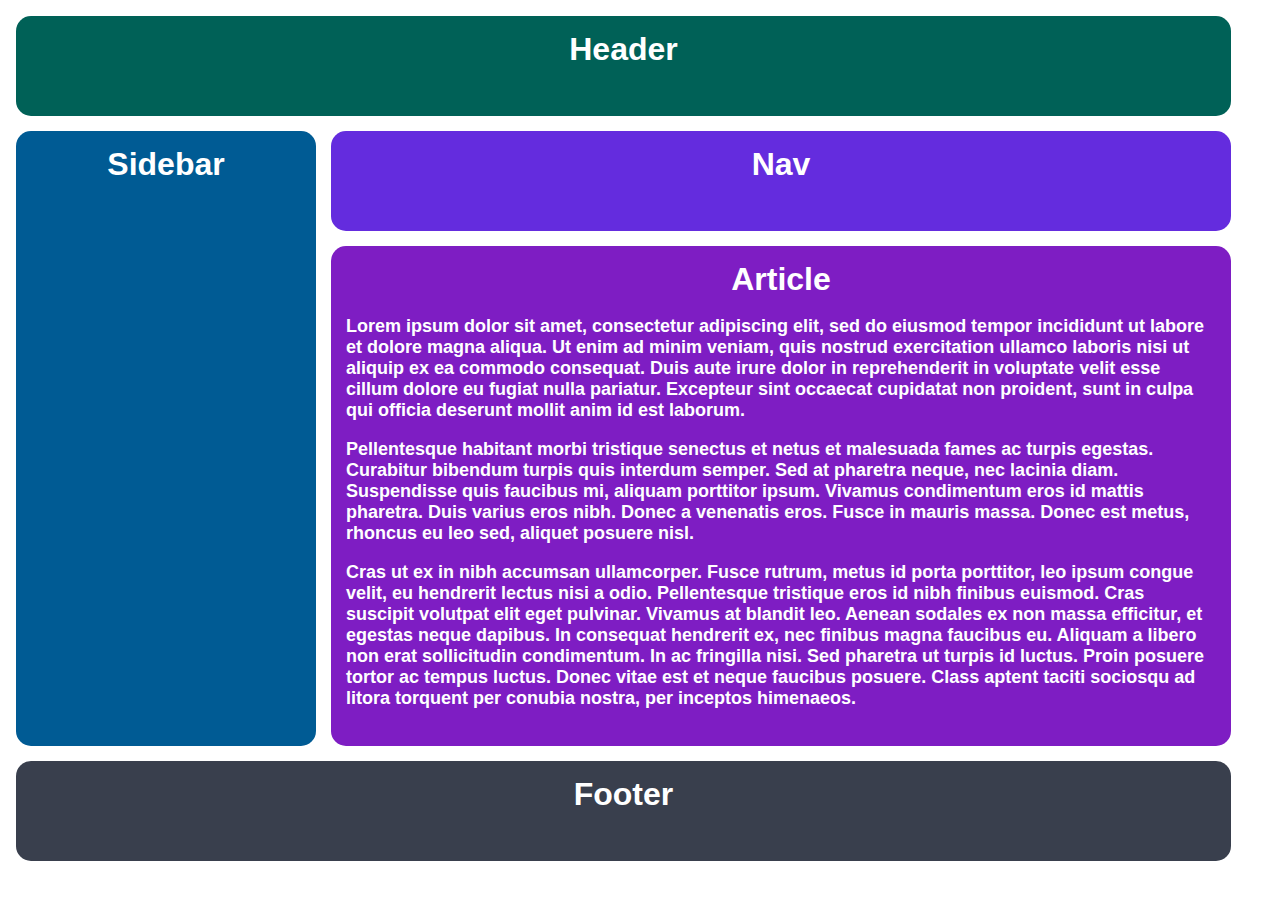
<file: grid/01-grid-layout-1/index.html>
<!DOCTYPE html>
<html lang="en">
  <head>
    <meta charset="UTF-8">
    <meta http-equiv="X-UA-Compatible" content="IE=edge">
    <meta name="viewport" content="width=device-width, initial-scale=1.0">
    <title>The Holy Grail</title>
    <link rel="stylesheet" href="style.css">
  </head>
  <body>
    <div class="container">
      <div class="header">Header</div>
      <div class="sidebar">Sidebar</div>
      <div class="nav">Nav</div>
      <div class="article">Article
        <p>Lorem  ipsum dolor sit amet, consectetur adipiscing elit, sed do eiusmod tempor incididunt ut labore et dolore magna aliqua. Ut enim ad minim veniam, quis nostrud exercitation ullamco laboris nisi ut aliquip ex ea commodo consequat. Duis aute irure dolor in reprehenderit in voluptate velit esse cillum dolore eu fugiat nulla pariatur. Excepteur sint occaecat cupidatat non proident, sunt in culpa qui officia deserunt mollit anim id est laborum.</p>
        <p>Pellentesque habitant morbi tristique senectus et netus et malesuada fames ac turpis egestas. Curabitur bibendum turpis quis interdum semper. Sed at pharetra neque, nec lacinia diam. Suspendisse quis faucibus mi, aliquam porttitor ipsum. Vivamus condimentum eros id mattis pharetra. Duis varius eros nibh. Donec a venenatis eros. Fusce in mauris massa. Donec est metus, rhoncus eu leo sed, aliquet posuere nisl.</p>
        <p>Cras ut ex in nibh accumsan ullamcorper. Fusce rutrum, metus id porta porttitor, leo ipsum congue velit, eu hendrerit lectus nisi a odio. Pellentesque tristique eros id nibh finibus euismod. Cras suscipit volutpat elit eget pulvinar. Vivamus at blandit leo. Aenean sodales ex non massa efficitur, et egestas neque dapibus. In consequat hendrerit ex, nec finibus magna faucibus eu. Aliquam a libero non erat sollicitudin condimentum. In ac fringilla nisi. Sed pharetra ut turpis id luctus. Proin posuere tortor ac tempus luctus. Donec vitae est et neque faucibus posuere. Class aptent taciti sociosqu ad litora torquent per conubia nostra, per inceptos himenaeos.</p>
      </div>
      <div class="footer">Footer</div>
    </div>
  </body>
</html>
</file>
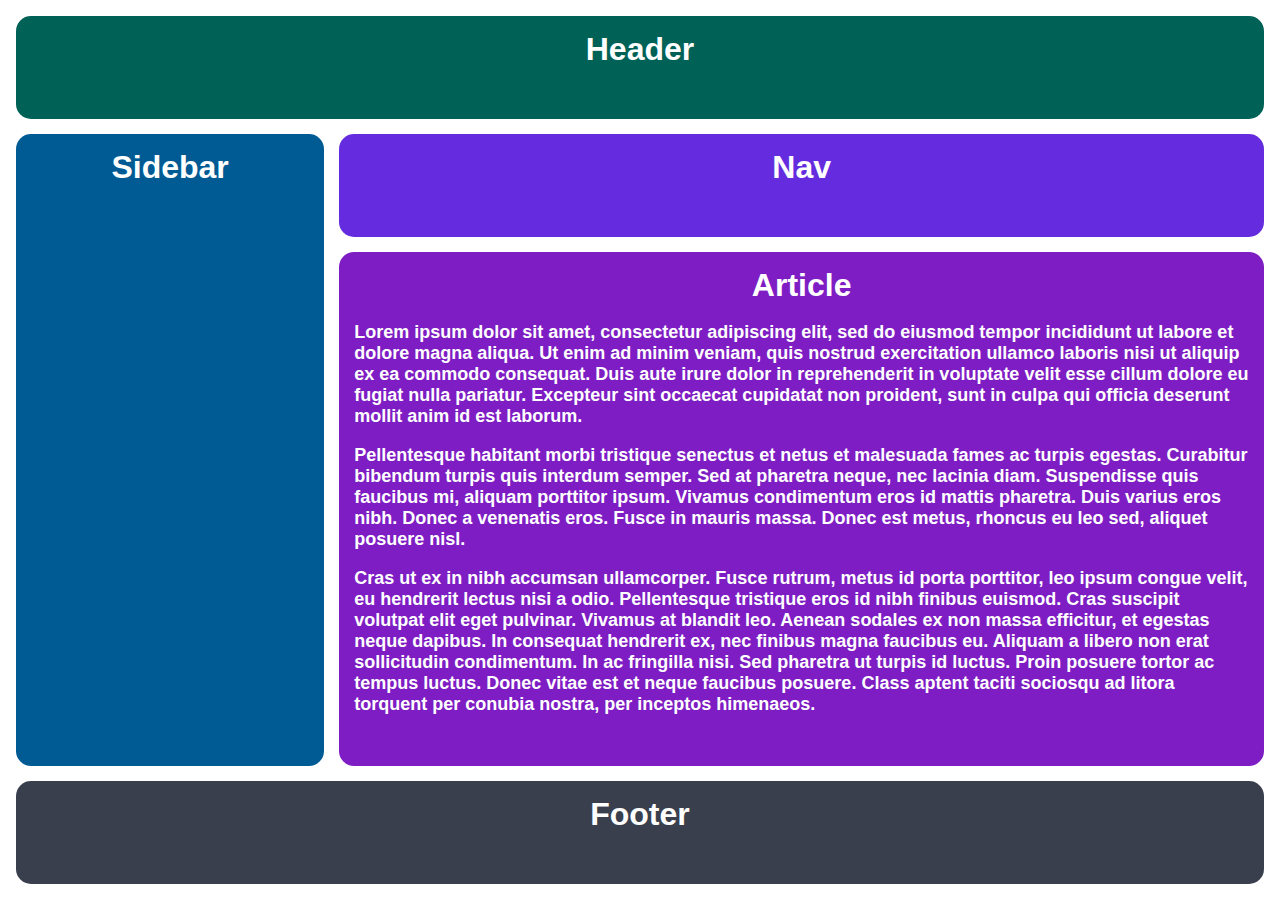
<file: grid/02-grid-layout-2/index.html>
<!DOCTYPE html>
<html lang="en">
  <head>
    <meta charset="UTF-8">
    <meta http-equiv="X-UA-Compatible" content="IE=edge">
    <meta name="viewport" content="width=device-width, initial-scale=1.0">
    <title>Responsive Holy Grail</title>
    <link rel="stylesheet" href="style.css">
  </head>
  <body>
    <div class="container">
      <div class="header">Header</div>
      <div class="sidebar">Sidebar</div>
      <div class="nav">Nav</div>
      <div class="article">Article
        <p>Lorem  ipsum dolor sit amet, consectetur adipiscing elit, sed do eiusmod tempor incididunt ut labore et dolore magna aliqua. Ut enim ad minim veniam, quis nostrud exercitation ullamco laboris nisi ut aliquip ex ea commodo consequat. Duis aute irure dolor in reprehenderit in voluptate velit esse cillum dolore eu fugiat nulla pariatur. Excepteur sint occaecat cupidatat non proident, sunt in culpa qui officia deserunt mollit anim id est laborum.</p>
        <p>Pellentesque habitant morbi tristique senectus et netus et malesuada fames ac turpis egestas. Curabitur bibendum turpis quis interdum semper. Sed at pharetra neque, nec lacinia diam. Suspendisse quis faucibus mi, aliquam porttitor ipsum. Vivamus condimentum eros id mattis pharetra. Duis varius eros nibh. Donec a venenatis eros. Fusce in mauris massa. Donec est metus, rhoncus eu leo sed, aliquet posuere nisl.</p>
        <p>Cras ut ex in nibh accumsan ullamcorper. Fusce rutrum, metus id porta porttitor, leo ipsum congue velit, eu hendrerit lectus nisi a odio. Pellentesque tristique eros id nibh finibus euismod. Cras suscipit volutpat elit eget pulvinar. Vivamus at blandit leo. Aenean sodales ex non massa efficitur, et egestas neque dapibus. In consequat hendrerit ex, nec finibus magna faucibus eu. Aliquam a libero non erat sollicitudin condimentum. In ac fringilla nisi. Sed pharetra ut turpis id luctus. Proin posuere tortor ac tempus luctus. Donec vitae est et neque faucibus posuere. Class aptent taciti sociosqu ad litora torquent per conubia nostra, per inceptos himenaeos.</p>
      </div>
      <div class="footer">Footer</div>
    </div>
  </body>
</html>
</file>
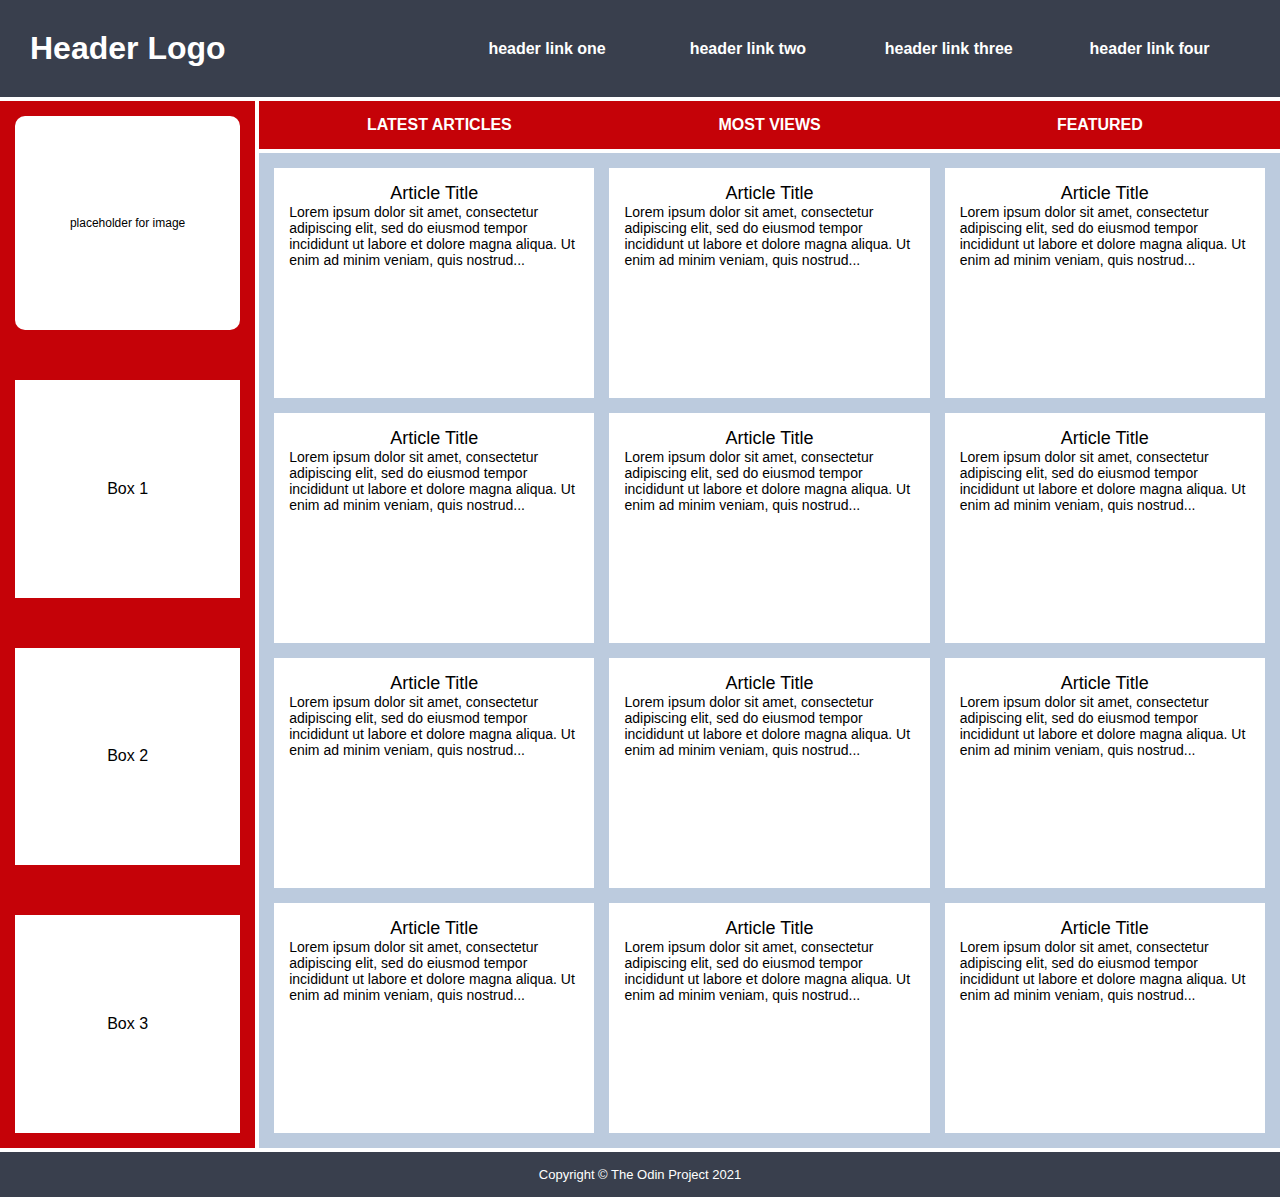
<file: grid/03-grid-layout-3/index.html>
<!DOCTYPE html>
<html lang="en">
  <head>
    <meta charset="UTF-8">
    <meta http-equiv="X-UA-Compatible" content="IE=edge">
    <meta name="viewport" content="width=device-width, initial-scale=1.0">
    <title>Holy Grail Mockup</title>
    <link rel="stylesheet" href="style.css">
  </head>
  <body>
    <div class="container">

      <div class="header">
        <div class="logo">Header Logo</div>
        <div class="menu">
          <ul>
            <li>header link one</li>
            <li>header link two</li>
            <li>header link three</li>
            <li>header link four</li>
          </ul>
        </div>
      </div>

      <div class="sidebar">
        <div class="photo">
          <p>placeholder for image</p>    
        </div>
        <div class="side-content">Box 1
        </div>
        <div class="side-content">Box 2
        </div>
        <div class="side-content">Box 3
        </div>
      </div>

      <div class="nav">
        <ul>
          <li>Latest Articles</li>
          <li>Most Views</li>
          <li>Featured</li>
        </ul>
      </div>

      <div class="article">
        <div class="card">
          <p class="title">Article Title</p>
          <p>Lorem ipsum dolor sit amet, consectetur adipiscing elit, sed do eiusmod tempor incididunt ut labore et dolore magna aliqua. Ut enim ad minim veniam, quis nostrud...</p>
        </div>
        <div class="card">
          <p class="title">Article Title</p>
          <p>Lorem ipsum dolor sit amet, consectetur adipiscing elit, sed do eiusmod tempor incididunt ut labore et dolore magna aliqua. Ut enim ad minim veniam, quis nostrud...</p>
        </div>
        <div class="card">
          <p class="title">Article Title</p>
          <p>Lorem ipsum dolor sit amet, consectetur adipiscing elit, sed do eiusmod tempor incididunt ut labore et dolore magna aliqua. Ut enim ad minim veniam, quis nostrud...</p>
        </div>
        <div class="card">
          <p class="title">Article Title</p>
          <p>Lorem ipsum dolor sit amet, consectetur adipiscing elit, sed do eiusmod tempor incididunt ut labore et dolore magna aliqua. Ut enim ad minim veniam, quis nostrud...</p>
        </div>
        <div class="card">
          <p class="title">Article Title</p>
          <p>Lorem ipsum dolor sit amet, consectetur adipiscing elit, sed do eiusmod tempor incididunt ut labore et dolore magna aliqua. Ut enim ad minim veniam, quis nostrud...</p>
        </div>
        <div class="card">
          <p class="title">Article Title</p>
          <p>Lorem ipsum dolor sit amet, consectetur adipiscing elit, sed do eiusmod tempor incididunt ut labore et dolore magna aliqua. Ut enim ad minim veniam, quis nostrud...</p>
        </div>
        <div class="card">
          <p class="title">Article Title</p>
          <p>Lorem ipsum dolor sit amet, consectetur adipiscing elit, sed do eiusmod tempor incididunt ut labore et dolore magna aliqua. Ut enim ad minim veniam, quis nostrud...</p>
        </div>
        <div class="card">
          <p class="title">Article Title</p>
          <p>Lorem ipsum dolor sit amet, consectetur adipiscing elit, sed do eiusmod tempor incididunt ut labore et dolore magna aliqua. Ut enim ad minim veniam, quis nostrud...</p>
        </div>
        <div class="card">
          <p class="title">Article Title</p>
          <p>Lorem ipsum dolor sit amet, consectetur adipiscing elit, sed do eiusmod tempor incididunt ut labore et dolore magna aliqua. Ut enim ad minim veniam, quis nostrud...</p>
        </div>
        <div class="card">
          <p class="title">Article Title</p>
          <p>Lorem ipsum dolor sit amet, consectetur adipiscing elit, sed do eiusmod tempor incididunt ut labore et dolore magna aliqua. Ut enim ad minim veniam, quis nostrud...</p>
        </div>
        <div class="card">
          <p class="title">Article Title</p>
          <p>Lorem ipsum dolor sit amet, consectetur adipiscing elit, sed do eiusmod tempor incididunt ut labore et dolore magna aliqua. Ut enim ad minim veniam, quis nostrud...</p>
        </div>
        <div class="card">
          <p class="title">Article Title</p>
          <p>Lorem ipsum dolor sit amet, consectetur adipiscing elit, sed do eiusmod tempor incididunt ut labore et dolore magna aliqua. Ut enim ad minim veniam, quis nostrud...</p>
        </div>
      </div>

      <div class="footer">
        <p>Copyright © The Odin Project 2021</p>
      </div>
      
    </div>
  </body>
</html>
</file>
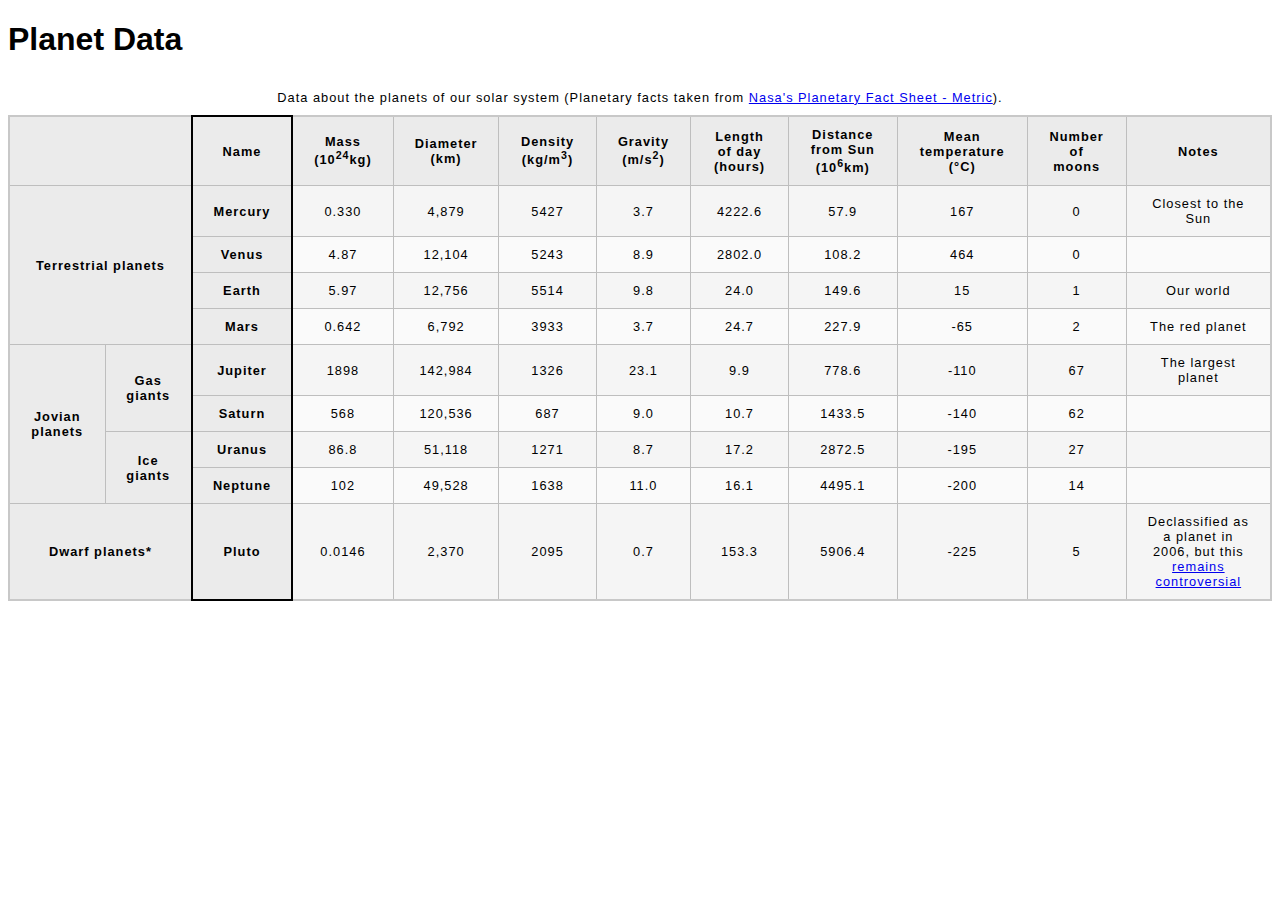
<file: html-concepts/structuring-planet/index.html>
<!DOCTYPE html>
<html lang="en-US">
  <head>
    <meta charset="utf-8">
    <meta name="viewport" content="width=device-width">
    <title>Table template</title>
    <link href="minimal-table.css" rel="stylesheet" type="text/css">
  </head>
  <body>
    <h1>Planet Data</h1>
    <table>
      <caption>
        Data about the planets of our solar system (Planetary facts taken from <a href="http://nssdc.gsfc.nasa.gov/planetary/factsheet/">Nasa's Planetary Fact Sheet - Metric</a>).
      </caption>
      <colgroup>
        <col span="2"/>
        <col style="border: 2px solid black;"/>
        <col span="9"/>
      </colgroup>
      <thead>
        <tr>
          <th colspan="2" scope="col"></th>
          <th scope="col">Name</th>
          <th scope="col">Mass (10<sup>24</sup>kg)</th>
          <th scope="col">Diameter (km)</th>
          <th scope="col">Density (kg/m<sup>3</sup>)</th>
          <th scope="col">Gravity (m/s<sup>2</sup>)</th>
          <th scope="col">Length of day (hours)</th>
          <th scope="col">Distance from Sun (10<sup>6</sup>km)</th>
          <th scope="col">Mean temperature (°C)</th>
          <th scope="col">Number of moons</th>
          <th scope="col">Notes</th>
        </tr>
      </thead>
      <tbody>
        <tr>
          <th rowspan="4" colspan="2" scope="rowgroup">Terrestrial planets</th>
          <th scope="row">Mercury</th>
          <td>0.330</td>
          <td>4,879</td>
          <td>5427</td>
          <td>3.7</td>
          <td>4222.6</td>
          <td>57.9</td>
          <td>167</td>
          <td>0</td>
          <td>Closest to the Sun</td>
        </tr>
        <tr>
          <th scope="row">Venus</th>
          <td>4.87</td>
          <td>12,104</td>
          <td>5243</td>
          <td>8.9</td>
          <td>2802.0</td>
          <td>108.2</td>
          <td>464</td>
          <td>0</td>
          <td></td>
        </tr>
        <tr>
          <th scope="row">Earth</th>
          <td>5.97</td>
          <td>12,756</td>
          <td>5514</td>
          <td>9.8</td>
          <td>24.0</td>
          <td>149.6</td>
          <td>15</td>
          <td>1</td>
          <td>Our world</td>
        </tr>
        <tr>
          <th scope="row">Mars</th>
          <td>0.642</td>
          <td>6,792</td>
          <td>3933</td>
          <td>3.7</td>
          <td>24.7</td>
          <td>227.9</td>
          <td>-65</td>
          <td>2</td>
          <td>The red planet</td>
        </tr>

        <tr>
          <th rowspan="4" scope="rowgroup">Jovian planets</th>
          <th rowspan="2" scope="rowgroup">Gas giants</th>
          <th scope="row">Jupiter</th>
          <td>1898</td>
          <td>142,984</td>
          <td>1326</td>
          <td>23.1</td>
          <td>9.9</td>
          <td>778.6</td>
          <td>-110</td>
          <td>67</td>
          <td>The largest planet</td>
        </tr>
        <tr>
          <th scope="row">Saturn</th>
          <td>568</td>
          <td>120,536</td>
          <td>687</td>
          <td>9.0</td>
          <td>10.7</td>
          <td>1433.5</td>
          <td>-140</td>
          <td>62</td>
          <td></td>
        </tr>
        <tr>
          <th rowspan="2" scope="rowgroup">Ice giants</th>
          <th scope="row">Uranus</th>
          <td>86.8</td>
          <td>51,118</td>
          <td>1271</td>
          <td>8.7</td>
          <td>17.2</td>
          <td>2872.5</td>
          <td>-195</td>
          <td>27</td>
          <td></td>
        </tr>
        <tr>
          <th scope="row">Neptune</th>
          <td>102</td>
          <td>49,528</td>
          <td>1638</td>
          <td>11.0</td>
          <td>16.1</td>
          <td>4495.1</td>
          <td>-200</td>
          <td>14</td>
          <td></td>
        </tr>
        <tr>
          <th colspan="2" scope="rowgroup">Dwarf planets*</th>
          <th scope="row">Pluto</th>
          <td>0.0146</td>
          <td>2,370</td>
          <td>2095</td>
          <td>0.7</td>
          <td>153.3</td>
          <td>5906.4</td>
          <td>-225</td>
          <td>5</td>
          <td>Declassified as a planet in 2006, but this <a href="http://www.usatoday.com/story/tech/2014/10/02/pluto-planet-solar-system/16578959/">remains controversial</a></td>
        </tr>
      </tbody>
    </table>

  </body>
</html>
</file>
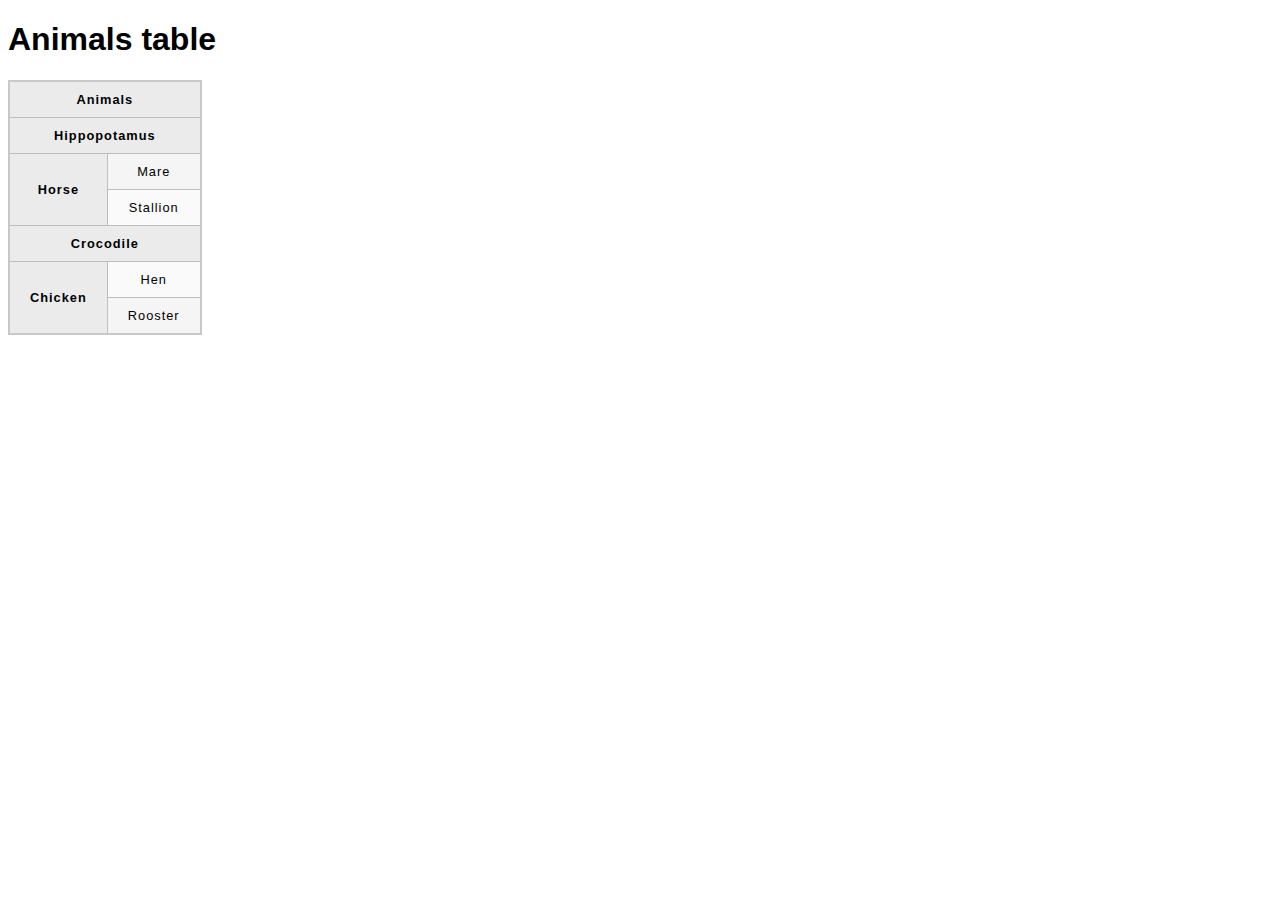
<file: animals-table.html>
<!DOCTYPE html>
<html lang="en-US">
  <head>
    <meta charset="utf-8">
    <meta name="viewport" content="width=device-width">
    <title>Animals table</title>
    <link href="minimal-table.css" rel="stylesheet" type="text/css">
  </head>
  <body>
    <h1>Animals table</h1>

    <table>
      <tr>
        <th colspan="2">Animals</th>
      </tr>
      <tr>
        <th colspan="2">Hippopotamus</th>
      </tr>
      <tr>
        <th rowspan="2">Horse</th>
        <td>Mare</td>
      </tr>
      <tr>
        <td>Stallion</td>
      </tr>
      <tr>
        <th colspan="2">Crocodile</th>
      </tr>
      <tr>
        <th rowspan="2">Chicken</th>
        <td>Hen</td>
      </tr>
      <tr>
        <td>Rooster</td>
      </tr>
    </table>


  </body>
</html>
</file>
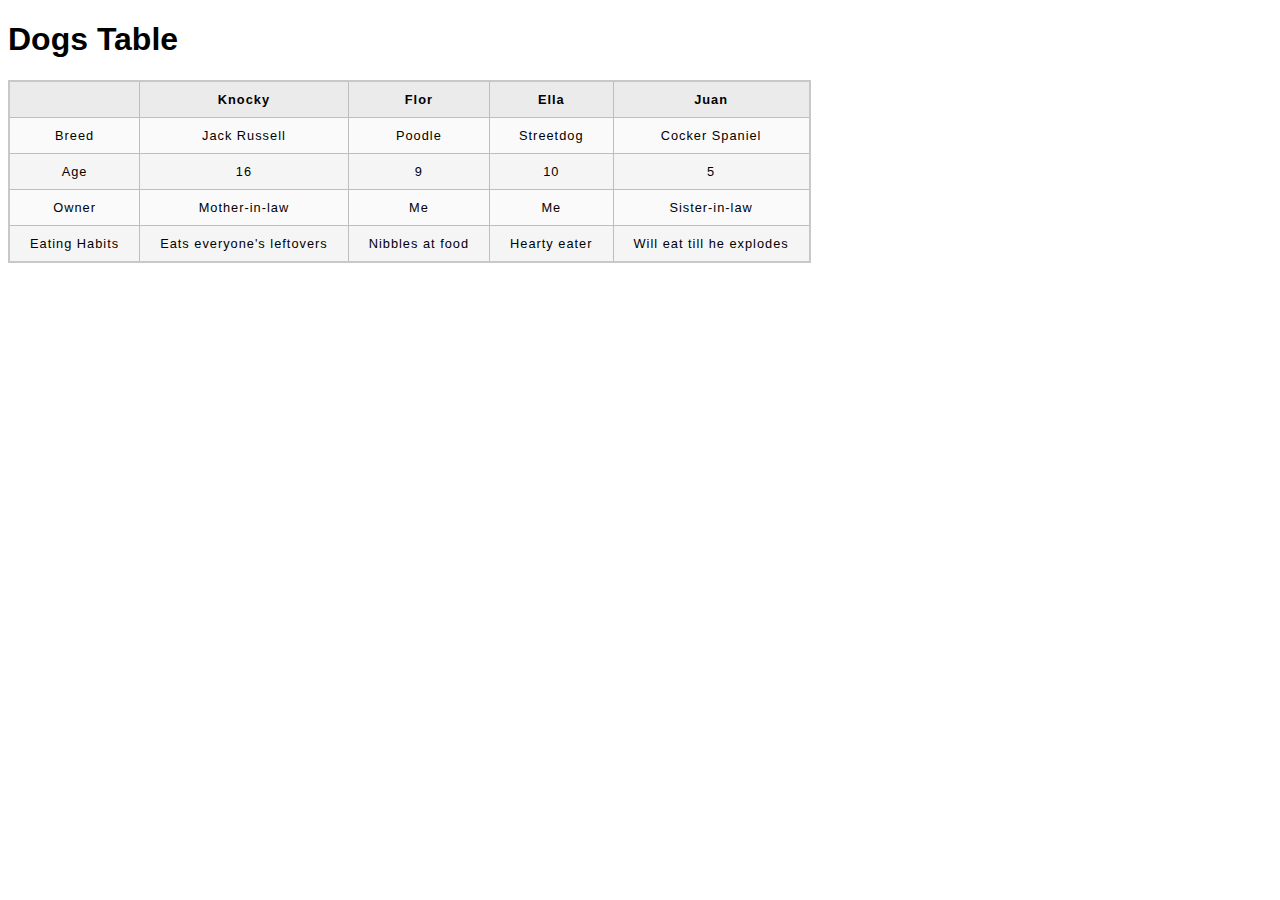
<file: dogs-table.html>
<!DOCTYPE html>
<html lang="en-US">
  <head>
    <meta charset="utf-8">
    <meta name="viewport" content="width=device-width">
    <title>Dogs table</title>
    <link href="minimal-table.css" rel="stylesheet" type="text/css">
  </head>
  <body>
    <h1>Dogs Table</h1>

    <table>
      <tr>
        <th>&nbsp;</th>
        <th>Knocky</th>
        <th>Flor</th>
        <th>Ella</th>
        <th>Juan</th>
      </tr>
      <tr>
        <td>Breed</td>
        <td>Jack Russell</td>
        <td>Poodle</td>
        <td>Streetdog</td>
        <td>Cocker Spaniel</td>
      </tr>
      <tr>
        <td>Age</td>
        <td>16</td>
        <td>9</td>
        <td>10</td>
        <td>5</td>
      </tr>
      <tr>
        <td>Owner</td>
        <td>Mother-in-law</td>
        <td>Me</td>
        <td>Me</td>
        <td>Sister-in-law</td>
      </tr>
      <tr>
        <td>Eating Habits</td>
        <td>Eats everyone's leftovers</td>
        <td>Nibbles at food</td>
        <td>Hearty eater</td>
        <td>Will eat till he explodes</td>
      </tr>
    </table>


  </body>
</html>
</file>
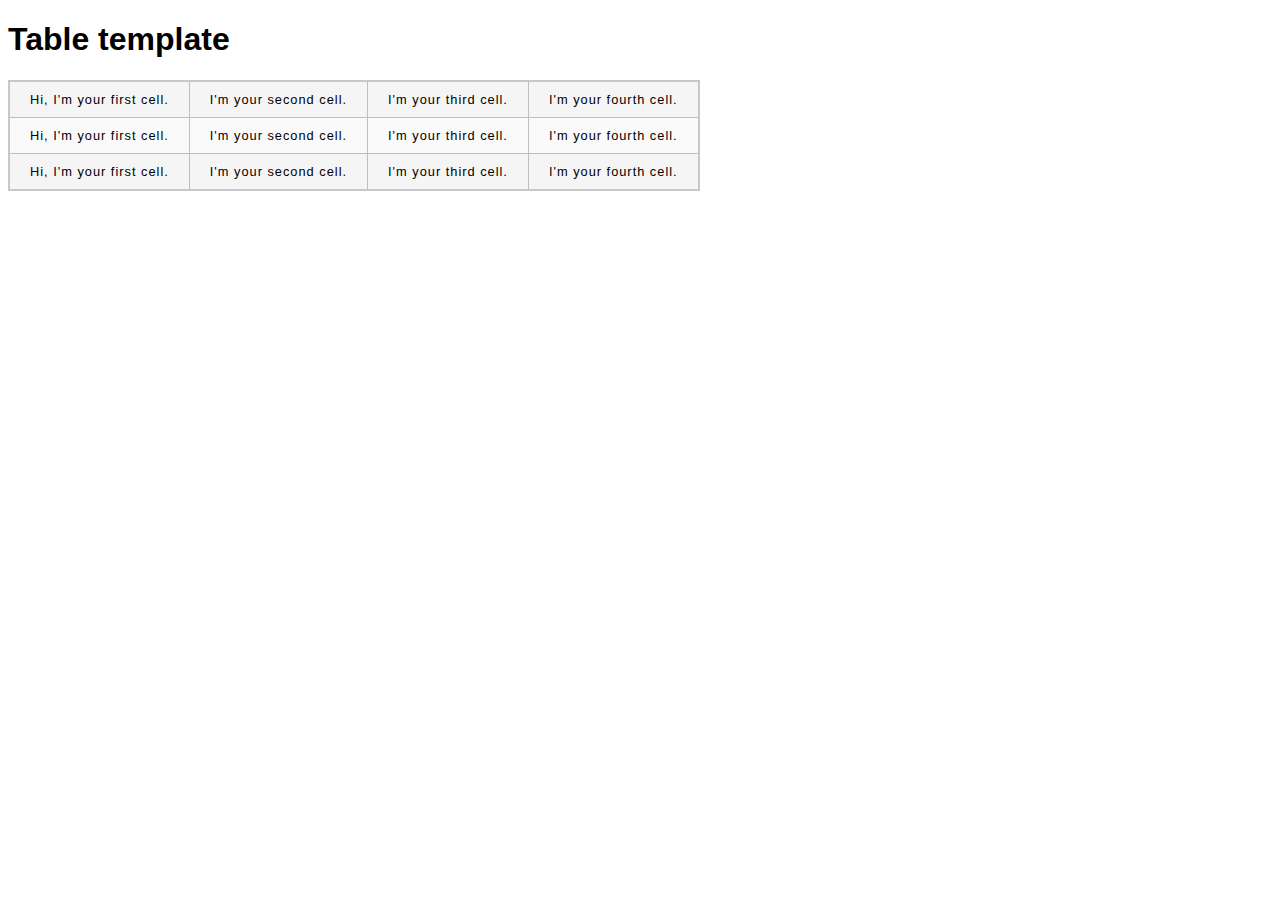
<file: tables.html>
<!DOCTYPE html>
<html lang="en-US">
  <head>
    <meta charset="utf-8">
    <meta name="viewport" content="width=device-width">
    <title>Table template</title>
    <link href="minimal-table.css" rel="stylesheet" type="text/css">
  </head>
  <body>
    <h1>Table template</h1>
    <table>
      <tr>
        <td>Hi, I'm your first cell.</td>
        <td>I'm your second cell.</td>
        <td>I'm your third cell.</td>
        <td>I'm your fourth cell.</td>
      </tr>
      <tr>
        <td>Hi, I'm your first cell.</td>
        <td>I'm your second cell.</td>
        <td>I'm your third cell.</td>
        <td>I'm your fourth cell.</td>
      </tr>
      <tr>
        <td>Hi, I'm your first cell.</td>
        <td>I'm your second cell.</td>
        <td>I'm your third cell.</td>
        <td>I'm your fourth cell.</td>
      </tr>
    </table>
  </body>
</html>
</file>
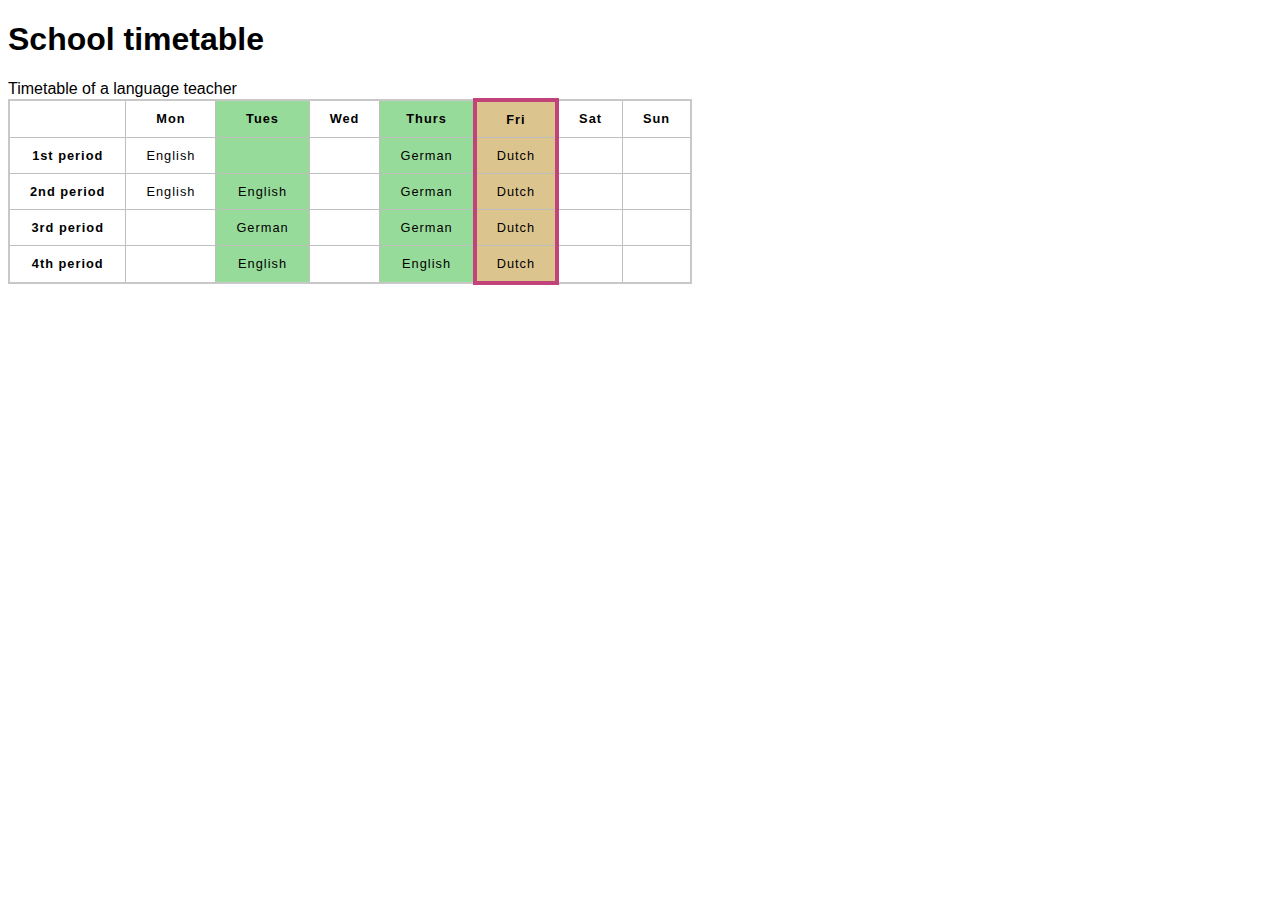
<file: timetable.html>
<!DOCTYPE html>
<html lang="en-US">
  <head>
    <meta charset="utf-8">
    <meta name="viewport" content="width=device-width">
    <title>School timetable</title>
    <style>
    html {
      font-family: sans-serif;
    }

    table {
      border-collapse: collapse;
      border: 2px solid rgb(200,200,200);
      letter-spacing: 1px;
      font-size: 0.8rem;
    }

    td, th {
      border: 1px solid rgb(190,190,190);
      padding: 10px 20px;
    }

    td {
      text-align: center;
    }

    caption {
      padding: 10px;
    }
    </style>
  </head>
  <body>
    <h1>School timetable</h1>
    <caption>Timetable of a language teacher</caption>
    <table>
      <colgroup>
        <col/>
        <col/>
        <col style="background-color: #97DB9A;"/>
        <col style="width: 42px;"/>
        <col style="background-color: #97DB9A;"/>
        <col style="background-color: #DCC48E; border:4px solid #C1437A;"/>
        <col style="width: 42px;"/>
        <col style="width: 42px;"/>
      </colgroup>
      <tr>
        <td>&nbsp;</td>
        <th>Mon</th>
        <th>Tues</th>
        <th>Wed</th>
        <th>Thurs</th>
        <th>Fri</th>
        <th>Sat</th>
        <th>Sun</th>
      </tr>
      <tr>
        <th>1st period</th>
        <td>English</td>
        <td>&nbsp;</td>
        <td>&nbsp;</td>
        <td>German</td>
        <td>Dutch</td>
        <td>&nbsp;</td>
        <td>&nbsp;</td>
      </tr>
      <tr>
        <th>2nd period</th>
        <td>English</td>
        <td>English</td>
        <td>&nbsp;</td>
        <td>German</td>
        <td>Dutch</td>
        <td>&nbsp;</td>
        <td>&nbsp;</td>
      </tr>
      <tr>
        <th>3rd period</th>
        <td>&nbsp;</td>
        <td>German</td>
        <td>&nbsp;</td>
        <td>German</td>
        <td>Dutch</td>
        <td>&nbsp;</td>
        <td>&nbsp;</td>
      </tr>
      <tr>
        <th>4th period</th>
        <td>&nbsp;</td>
        <td>English</td>
        <td>&nbsp;</td>
        <td>English</td>
        <td>Dutch</td>
        <td>&nbsp;</td>
        <td>&nbsp;</td>
      </tr>
    </table>


  </body>
</html>
</file>
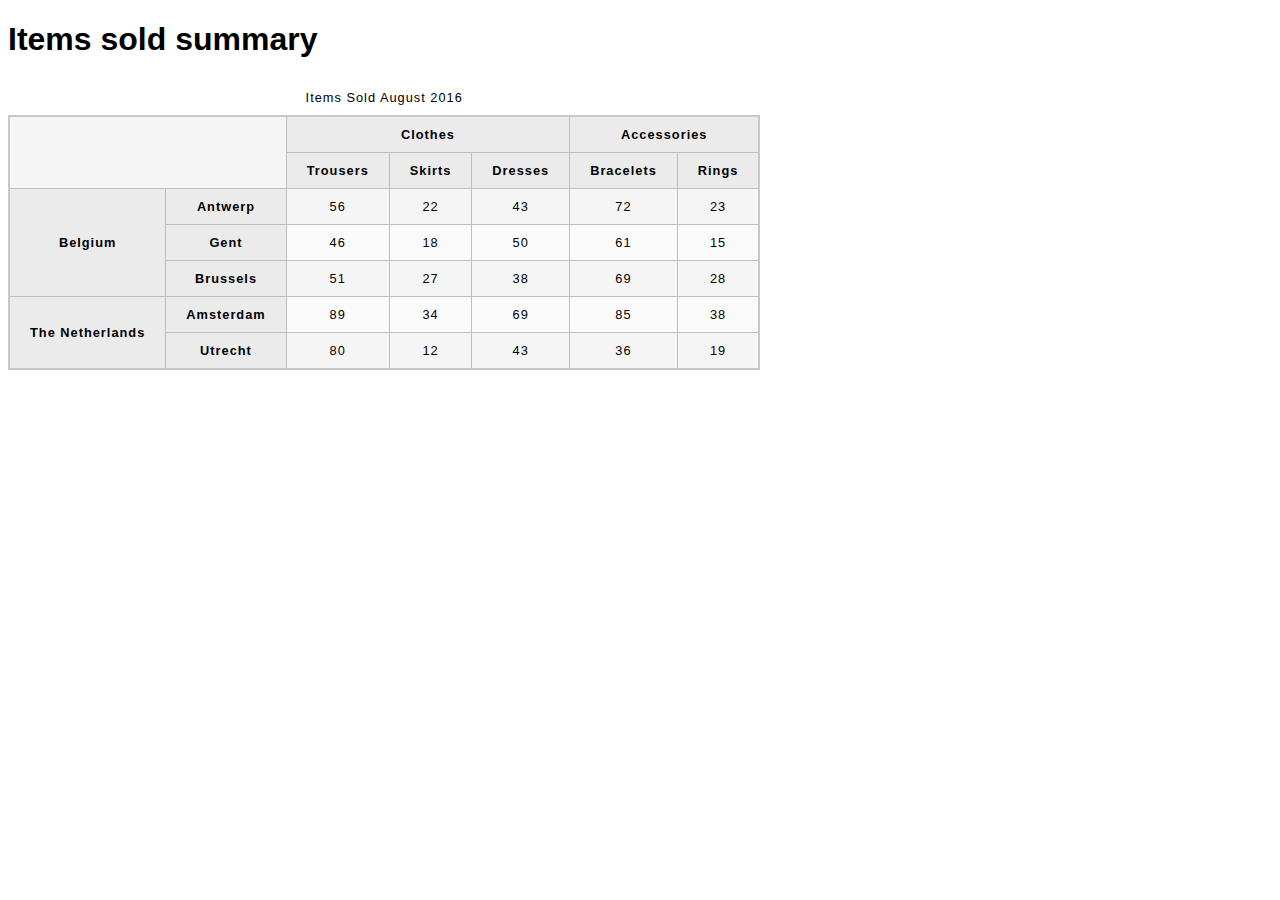
<file: html-concepts/items-sold-copy.html>
<!DOCTYPE html>
<html lang="en-US">
  <head>
    <meta charset="utf-8">
    <meta name="viewport" content="width=device-width">
    <title>Items sold summary</title>
    <link href="minimal-table.css" rel="stylesheet" type="text/css">
  </head>

<body>
    <h1>Items sold summary</h1>

    <table>
      <caption>Items Sold August 2016</caption>
      <thead>
        <tr>
          <td colspan="2" rowspan="2"></td>
          <th colspan="3" id="clothes">Clothes</th>
          <th colspan="2" id="accessories">Accessories</th>
        </tr>
        <tr>
          <th id="trousers" headers="clothes">Trousers</th>
          <th id="skirts" headers="clothes">Skirts</th>
          <th id="dresses" headers="clothes">Dresses</th>
          <th id="bracelets" headers="accessories">Bracelets</th>
          <th id="rings" headers="accessories">Rings</th>
        </tr>
      </thead>
      <tbody>
        <tr>
          <th rowspan="3" id="belgium">Belgium</th>
          <th id="antwerp" headers="belgium">Antwerp</th>
          <td headers="belgium antwerp clothes trousers">56</td>
          <td headers="belgium antwerp clothes skirts">22</td>
          <td headers="belgium antwerp clothes dresses">43</td>
          <td headers="belgium antwerp accessories bracelets">72</td>
          <td headers="belgium antwerp accessories rings">23</td>
        </tr>
        <tr>
          <th id="gent" headers="belgium">Gent</th>
          <td headers="belgium gent clothes trousers">46</td>
          <td headers="belgium gent clothes skirts">18</td>
          <td headers="belgium gent clothes dresses">50</td>
          <td headers="belgium gent accessories bracelets">61</td>
          <td headers="belgium gent accessories rings">15</td>
        </tr>
        <tr>
          <th id="brussels" headers="belgium">Brussels</th>
          <td headers="belgium brussels clothes trousers">51</td>
          <td headers="belgium brussels clothes skirts">27</td>
          <td headers="belgium brussels clothes dresses">38</td>
          <td headers="belgium brussels accessories bracelets">69</td>
          <td headers="belgium brussels accessories rings">28</td>
        </tr>
        <tr>
          <th rowspan="2" id="the-netherlands">The Netherlands</th>
          <th id="amsterdam" headers="the-netherlands">Amsterdam</th>
          <td headers="the-netherlands amsterdam clothes trousers">89</td>
          <td headers="the-netherlands amsterdam clothes skirts">34</td>
          <td headers="the-netherlands amsterdam clothes dresses">69</td>
          <td headers="the-netherlands amsterdam accessories bracelets">85</td>
          <td headers="the-netherlands amsterdam accessories rings">38</td>
        </tr>
        <tr>
          <th id="utrecht" headers="the-netherlands">Utrecht</th>
          <td headers="the-netherlands utrecht clothes trousers">80</td>
          <td headers="the-netherlands utrecht clothes skirts">12</td>
          <td headers="the-netherlands utrecht clothes dresses">43</td>
          <td headers="the-netherlands utrecht accessories bracelets">36</td>
          <td headers="the-netherlands utrecht accessories rings">19</td>
        </tr>
      </tbody>
    </table>

</body>

</html>
</file>
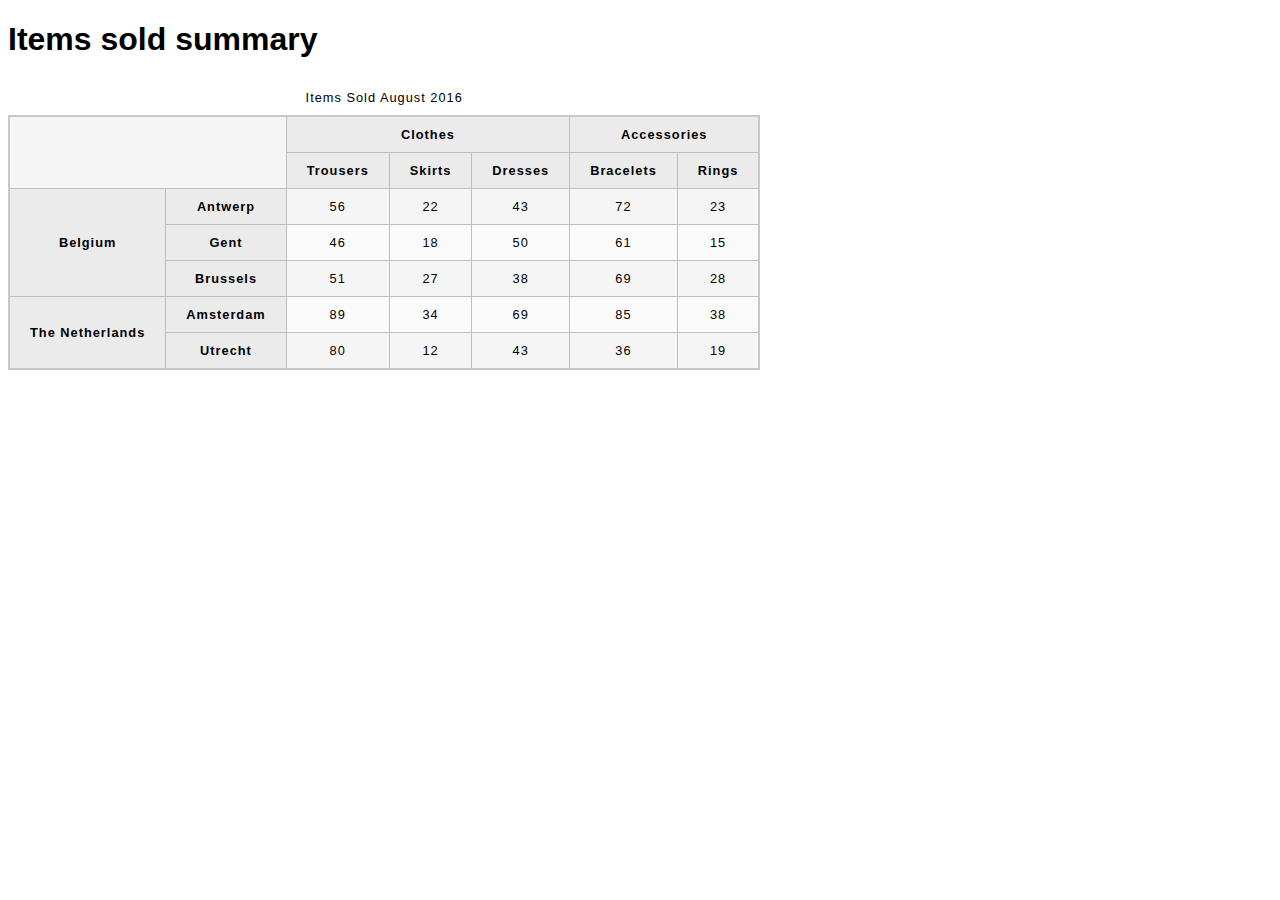
<file: html-concepts/items-sold.html>
<!DOCTYPE html>
<html lang="en-US">
  <head>
    <meta charset="utf-8">
    <meta name="viewport" content="width=device-width">
    <title>Items sold summary</title>
    <link href="minimal-table.css" rel="stylesheet" type="text/css">
  </head>

<body>
    <h1>Items sold summary</h1>

    <table>
      <caption>Items Sold August 2016</caption>
      <thead>
        <tr>
          <td colspan="2" rowspan="2"></td>
          <th colspan="3" scope="col">Clothes</th>
          <th colspan="2" scope="col">Accessories</th>
        </tr>
        <tr>
          <th scope="col">Trousers</th>
          <th scope="col">Skirts</th>
          <th scope="col">Dresses</th>
          <th scope="col">Bracelets</th>
          <th scope="col">Rings</th>
        </tr>
      </thead>
      <tbody>
        <tr>
          <th rowspan="3" scope="row">Belgium</th>
          <th scope="row">Antwerp</th>
          <td>56</td>
          <td>22</td>
          <td>43</td>
          <td>72</td>
          <td>23</td>
        </tr>
        <tr>
          <th scope="row">Gent</th>
          <td>46</td>
          <td>18</td>
          <td>50</td>
          <td>61</td>
          <td>15</td>
        </tr>
        <tr>
          <th scope="row">Brussels</th>
          <td>51</td>
          <td>27</td>
          <td>38</td>
          <td>69</td>
          <td>28</td>
        </tr>
        <tr>
          <th rowspan="2" scope="row">The Netherlands</th>
          <th scope="row">Amsterdam</th>
          <td>89</td>
          <td>34</td>
          <td>69</td>
          <td>85</td>
          <td>38</td>
        </tr>
        <tr>
          <th scope="row">Utrecht</th>
          <td>80</td>
          <td>12</td>
          <td>43</td>
          <td>36</td>
          <td>19</td>
        </tr>
      </tbody>
    </table>

</body>

</html>
</file>
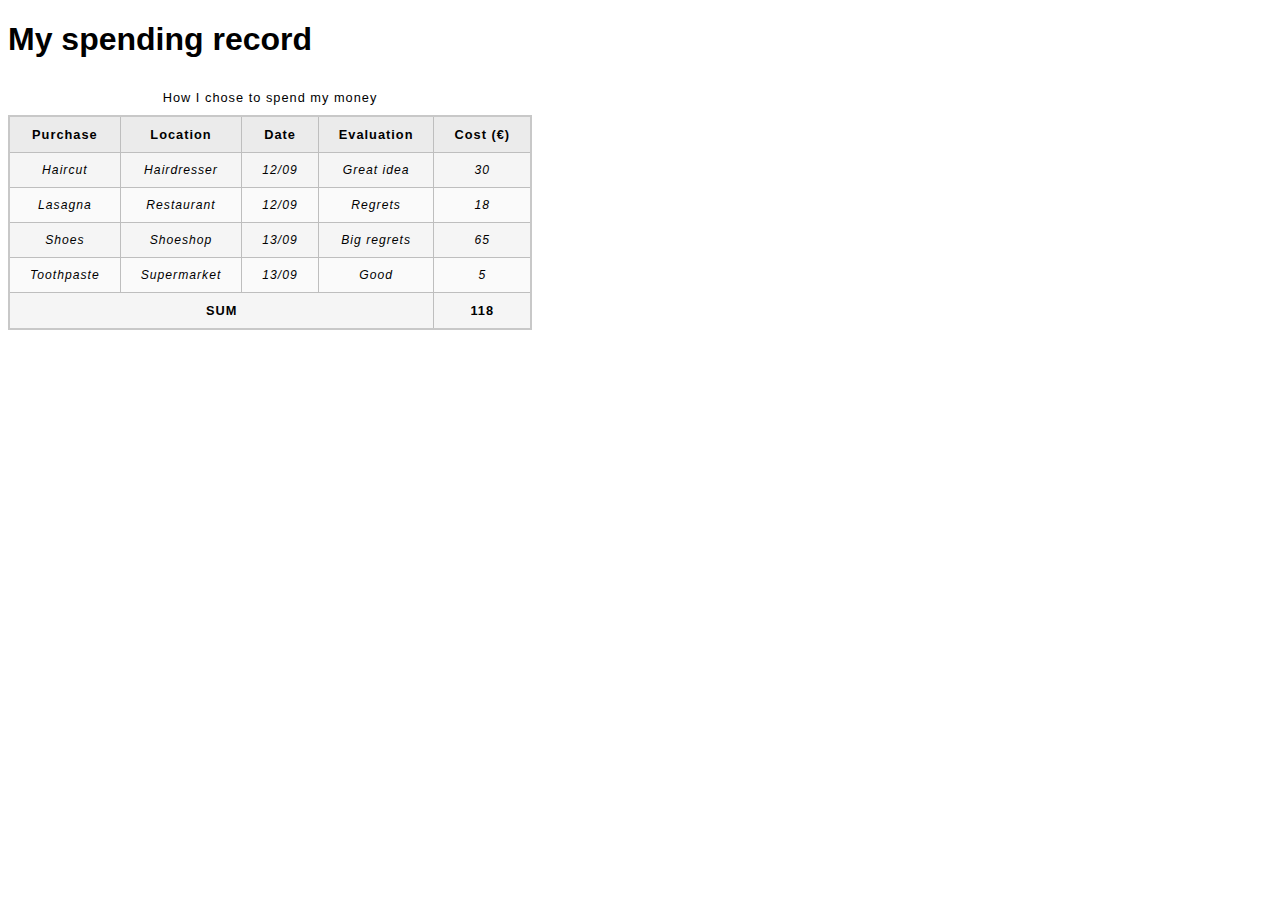
<file: html-concepts/spending-record.html>
<!DOCTYPE html>
<html lang="en-US">
  <head>
    <meta charset="utf-8">
    <meta name="viewport" content="width=device-width">
    <title>My spending record</title>
    <link href="minimal-table.css" rel="stylesheet" type="text/css">
    <style>
      tbody {
      font-size: 95%;
      font-style: italic;
      }

      tfoot {
      font-weight: bold;
      }
    </style>
  </head>
  <body>
    <h1>My spending record</h1>

      <table>
        <caption>How I chose to spend my money</caption>
          <thead>
            <tr>
              <th>Purchase</th>
              <th>Location</th>
              <th>Date</th>
              <th>Evaluation</th>
              <th>Cost (€)</th>
            </tr>
          </thead>
          <tfoot>
            <tr>
              <td colspan="4">SUM</td>
              <td>118</td>
            </tr>
          </tfoot>
          <tbody>
            <tr>
              <td>Haircut</td>
              <td>Hairdresser</td>
              <td>12/09</td>
              <td>Great idea</td>
              <td>30</td>
            </tr>
            <tr>
              <td>Lasagna</td>
              <td>Restaurant</td>
              <td>12/09</td>
              <td>Regrets</td>
              <td>18</td>
            </tr>
            <tr>
              <td>Shoes</td>
              <td>Shoeshop</td>
              <td>13/09</td>
              <td>Big regrets</td>
              <td>65</td>
            </tr>
            <tr>
              <td>Toothpaste</td>
              <td>Supermarket</td>
              <td>13/09</td>
              <td>Good</td>
              <td>5</td>
            </tr>
          </tbody>
    </table>

  </body>
</html>
</file>
<file: grid/01-grid-layout-1/style.css>
body,
html {
  height: 100%;
  margin: 0;
}

.container {
  text-align: center;
  height: 100%;
  padding: 16px;
  box-sizing: border-box;

  display: grid;
  grid-template-rows: 100px 100px 500px 100px 100px;
  grid-template-columns: 300px 900px;
  gap: 15px;
}

.container div {
  padding: 15px;
  font-size: 32px;
  font-family: Helvetica;
  font-weight: bold;
  color: white;
  border-radius: 15px;
}

.header {
  background-color: #006157;
  grid-column-start: 1;
  grid-column-end: 3;
}

.sidebar {
  background-color: #005B94;
  grid-row-start: 2;
  grid-row-end: 4;
}

.nav {
  background-color: #642cde;
}

.article {
  background-color: #7E1DC3;
}

.footer {
  background-color: #393f4d;
  grid-column-start: 1;
  grid-column-end: 3;
}

.article p {
  font-size: 18px;
  font-family: sans-serif;
  color: white;
  text-align: left;
}
</file>
<file: grid/02-grid-layout-2/style.css>
body,
html {
  height: 100%;
  margin: 0;
}

.container {
  text-align: center;
  height: 100%;
  padding: 16px;
  box-sizing: border-box;

  display: grid;
  gap: 15px;
  /* make grid tracks grow wider when the browser window is bigger, grow taller when the browser window is smaller. */
  grid-template-columns: 1fr 3fr;
  grid-template-rows: repeat(2, 1fr) 5fr 1fr;
}

.container div {
  padding: 15px;
  font-size: 32px;
  font-family: Helvetica;
  font-weight: bold;
  color: white;
  border-radius: 15px;
}

.header {
  background-color: #006157;
  grid-column: 1 / 3;
}

.sidebar {
  background-color: #005B94;
  grid-row: 2 / 4;
}

.nav {
  background-color: #642cde;
}

.article {
  background-color: #7E1DC3;
}

.article p {
  font-size: 18px;
  font-family: sans-serif;
  color: white;
  text-align: left;
}

.footer {
  background-color: #393f4d;
  grid-column: 1 / 3;
}
</file>
<file: grid/03-grid-layout-3/style.css>
* {
  margin: 0;
  padding: 0;
}

.container {
  text-align: center;
}

.container div {
  padding: 15px;
  font-size: 32px;
  font-family: Helvetica;
  font-weight: bold;
  color: white;
}

.header {
  background-color: #393f4d;
}

.menu ul,
.menu li {
  font-size: 16px;
}

.sidebar {
  background-color: #C50208;
}

.sidebar .photo {
  background-color: white;
  color: black;
  font-size: 12px;
  font-weight: normal;
  border-radius: 10px;
}


.sidebar .side-content {
  background-color: white;
  color: black;
  font-size: 16px;
  font-weight: normal;
}

.nav {
  background-color: #C50208;
}

.nav ul li {
  font-size: 16px;
  text-transform: uppercase;
}

.article {
  background-color: #bccbde;
}

.article p {
  font-size: 18px;
  font-family: sans-serif;
  color: white;
  text-align: left;
}

.article .card {
  background-color: #FFFFFF;
  color: black;
  text-align: center;
}

.card p {
  color: black;
  font-weight: normal;
  font-size: 14px;
}

.card .title {
  font-size: 18px;
  text-align: center;
}

.footer {
  background-color: #393f4d;
}

.footer p {
  font-size: 13px;
  font-weight: normal;
}

/* SOLUTION */

.container {
  height: 100vh;
  display: grid;
  gap: 4px;
  grid-template-columns: 1fr 4fr;
}

.header {
  grid-column: 1 / 3;
  display: grid;
  grid-template-columns: 1fr 2fr;
}

.logo {
  justify-self: start;
}

.menu {
  align-self: center;
}

ul {
  list-style: none;
}

.menu ul {
  display: grid;
  grid-template-columns: repeat(4, 1fr);
}

.sidebar {
  grid-row: 2 / 4;
  display: grid;
  gap: 50px;
}

.photo,
.side-content {
  display: grid;
  align-items: center;
}

.nav ul {
  display: grid;
  grid-template-columns: repeat(3, 1fr);
}

.article {
  display: grid;
  gap: 15px;
  grid-template-columns: repeat(auto-fit, minmax(250px, 1fr));
}

.card {
  height: 200px;
}

.footer {
  grid-column: 1 / 3;
}
</file>
<file: html-concepts/structuring-planet/minimal-table.css>
html {
  font-family: sans-serif;
}

table {
  border-collapse: collapse;
  border: 2px solid rgb(200,200,200);
  letter-spacing: 1px;
  font-size: 0.8rem;
}

td, th {
  border: 1px solid rgb(190,190,190);
  padding: 10px 20px;
}

th {
  background-color: rgb(235,235,235);
}

td {
  text-align: center;
}

tr:nth-child(even) td {
  background-color: rgb(250,250,250);
}

tr:nth-child(odd) td {
  background-color: rgb(245,245,245);
}

caption {
  padding: 10px;
}
</file>
<file: minimal-table.css>
html {
  font-family: sans-serif;
}

table {
  border-collapse: collapse;
  border: 2px solid rgb(200,200,200);
  letter-spacing: 1px;
  font-size: 0.8rem;
}

td, th {
  border: 1px solid rgb(190,190,190);
  padding: 10px 20px;
}

th {
  background-color: rgb(235,235,235);
}

td {
  text-align: center;
}

tr:nth-child(even) td {
  background-color: rgb(250,250,250);
}

tr:nth-child(odd) td {
  background-color: rgb(245,245,245);
}

caption {
  padding: 10px;
}
</file>
<file: html-concepts/minimal-table.css>
html {
  font-family: sans-serif;
}

table {
  border-collapse: collapse;
  border: 2px solid rgb(200,200,200);
  letter-spacing: 1px;
  font-size: 0.8rem;
}

td, th {
  border: 1px solid rgb(190,190,190);
  padding: 10px 20px;
}

th {
  background-color: rgb(235,235,235);
}

td {
  text-align: center;
}

tr:nth-child(even) td {
  background-color: rgb(250,250,250);
}

tr:nth-child(odd) td {
  background-color: rgb(245,245,245);
}

caption {
  padding: 10px;
}
</file>
